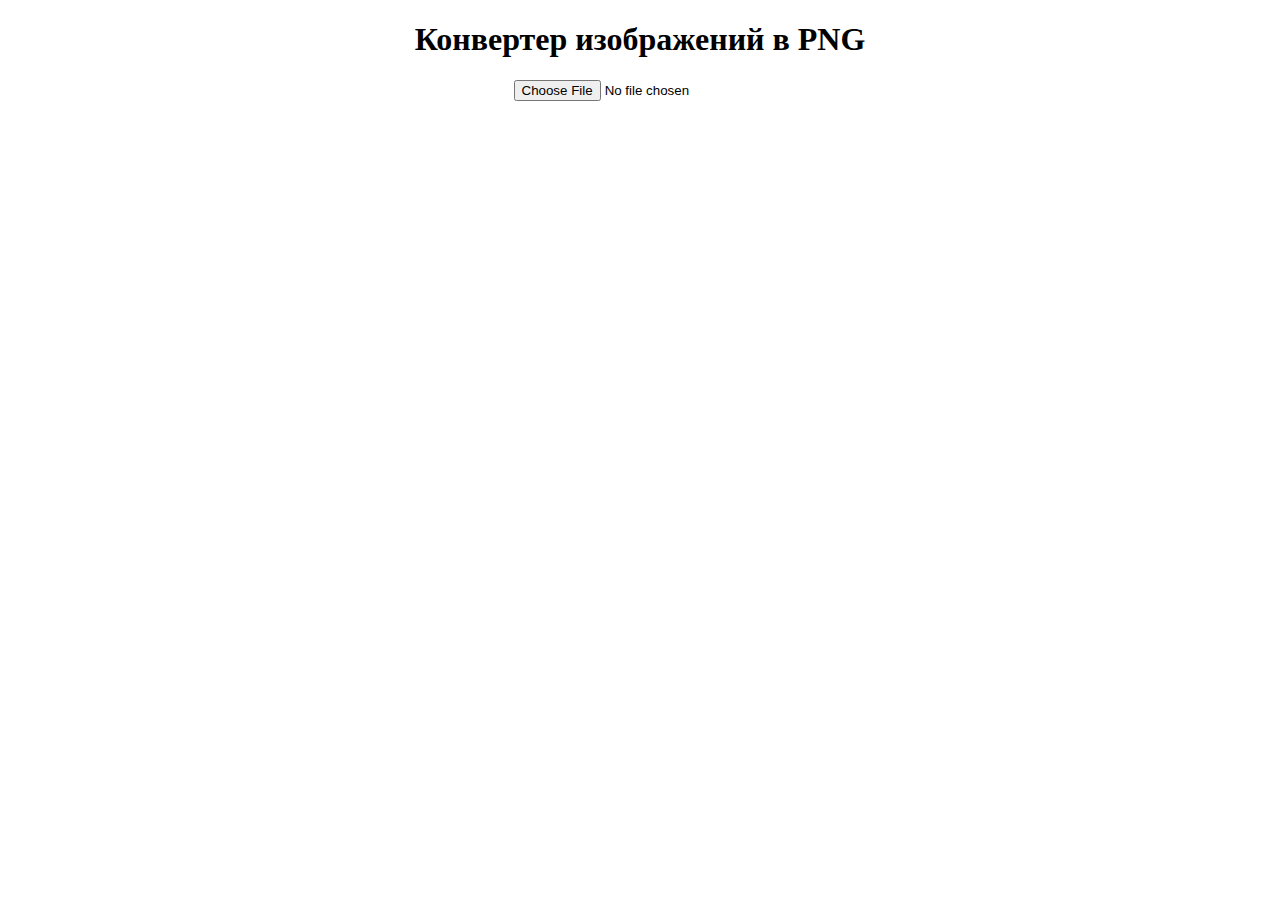
<file: any2png/index.html>
<!DOCTYPE html>
<html lang="ru">
<head>
    <meta charset="UTF-8">
    <meta name="viewport" content="width=device-width, initial-scale=1.0">
    <title>Конвертер изображений в PNG</title>
</head>
<body>
    <h1>Конвертер изображений в PNG</h1>
    <input type="file" id="upload" accept="image/*">
    <br>
    <canvas id="canvas" style="display:none;"></canvas>
    <br>
    <button id="downloadBtn" style="display:none;">Скачать PNG</button>
	<style>
		body {
			text-align: center;
		}
	</style>
    <script>
        document.getElementById('upload').addEventListener('change', function(event) {
            const file = event.target.files[0];
            if (!file) return;

            const reader = new FileReader();
            reader.onload = function(e) {
                const img = new Image();
                img.onload = function() {
                    const canvas = document.getElementById('canvas');
                    const ctx = canvas.getContext('2d');
                    canvas.width = img.width;
                    canvas.height = img.height;
                    ctx.drawImage(img, 0, 0);
                    document.getElementById('downloadBtn').style.display = 'block';
                };
                img.src = e.target.result;
            };
            reader.readAsDataURL(file);
        });

        document.getElementById('downloadBtn').addEventListener('click', function() {
            const canvas = document.getElementById('canvas');
            const link = document.createElement('a');
            link.href = canvas.toDataURL('image/png');
            link.download = 'converted.png';
            link.click();
        });
    </script>
</body>
</html>
</file>
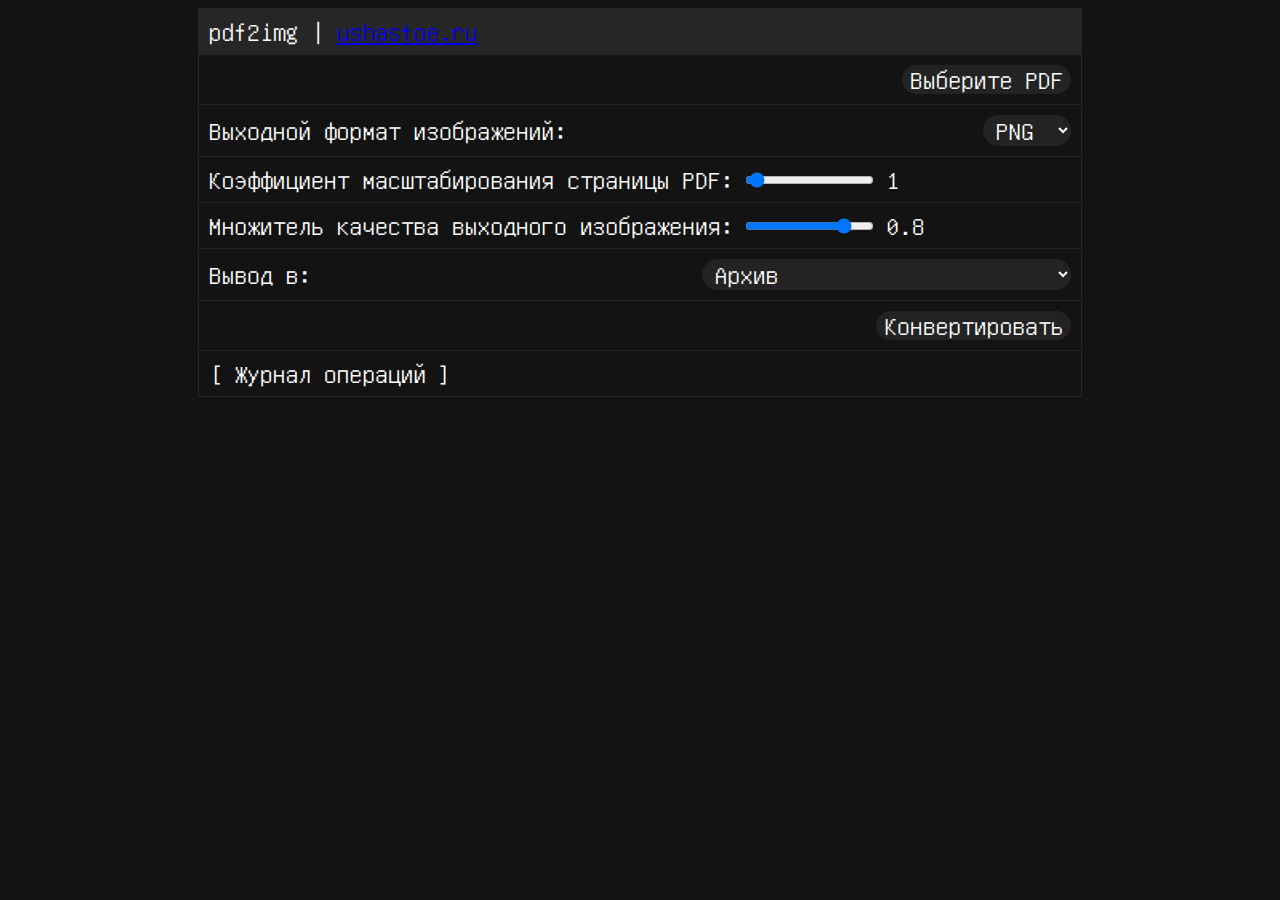
<file: pdf2png/index.html>
<!DOCTYPE html>
<html>

<head>
  <meta charset="UTF-8">
  <link rel="stylesheet" href="css/styles.css">
  <meta name="viewport" content="width=device-width, initial-scale=1.0">
  <meta http-equiv="X-UA-Compatible" content="ie=edge">
  <title>pdf2png</title>
  <meta name="description"
    content="Бесплатный, встроенный в браузер, конвертер PDF в изображения с соблюдением конфиденциальности. Поддерживает форматы файлов изображений JPG/JPEG, PNG. Ваши файлы не покидают браузер.">
  <script src="js/pdf.min-2.5.207.js"></script>
  <script src="js/jszip.min-3.5.0.js"></script>
  <script src="js/FileSaver.min-3.5.0.js"></script>
  <link rel="preconnect" href="https://fonts.googleapis.com">
  <link rel="preconnect" href="https://fonts.gstatic.com" crossorigin>
  <link href="https://fonts.googleapis.com/css2?family=Rubik:ital,wght@0,300..900;1,300..900&display=swap" rel="stylesheet">
</head>

<body>
  <div id="home_grid">
    <div id="params_div_container" class="home_grid_item">
      <div class="block">
          <p class="up">pdf2img&nbsp;|&nbsp;<a href="https://ushastoe.ru">ushastoe.ru</a></p>
          <p>
            <input id="pdf_input" type="file" accept="application/pdf" style="display:none;">
            <output id="selected_file_name" for="pdf_input_overlay"></output>
            <button id="pdf_input_overlay">Выберите PDF</button>
          </p>
          <p>
            <a>Выходной формат изображений:</a>
            <select id="format_select">
              <option value="image/png" selected>PNG</option>
              <option value="image/jpeg">JPEG</option>
            </select>
          </p>
          <p class="block_mob">
            <a>Коэффициент масштабирования страницы PDF:</a>
            <input class="slider" id="scale_input" type="range" min="0.5" max="15" value="1" step="0.5">
            <output id="output_scale_input" for="scale_input">1</output>
          </p>
          <p class="block_mob">
            <a>Множитель качества выходного изображения:</a>
            <input class="slider" id="quality_input" type="range" min="0" max="1" value="0.8" step="0.1">
            <output id="output_quality_input" for="quality_input">0.8</output>
          </p>
          <p>
            <a>Вывод в:</a>
            <select id="format_output_select">
              <option value="zip" selected>Архив</option>
              <option value="img">Отдельно каждую фотографию</option>
            </select>
          </p>
          <p>
            <button id="convert_pdf">Конвертировать</button>
          </p>
    </div>
    <div class="home_grid_item">
          <div class="block" id="log">
              <li style="list-style: none;">
                [ Журнал операций ]
              </li>
          </div>
        </div>
      </div>
    </div>
  </div>
  <div style="max-width: 0px;max-height: 0px;overflow: hidden;">
    <canvas id="page_canvas" style="border: 0px solid black; direction: ltr;"></canvas>
  </div>
  <script src="js/main.js"></script>
</body>

</html>
</file>
<file: pdf2png/css/styles.css>
@font-face {
  font-family: "font";
  src: url("../Rubik-Regular.ttf");
  font-display: optional;
}
* {
  font-family: Unifont, font, monospace;
  font-size: 2vw;
}

body  {
  display: flex;
  flex-direction: column;
  background-color: #131313;
  -moz-user-select: -moz-none;
  -o-user-select: none;
  -khtml-user-select: none;
  -webkit-user-select: none;
  user-select: none;
}
output{
  margin-left: 10px;
}
.block{
  box-sizing: border-box;
  width: 70%;
  margin: 0 auto;
}

h2 {
  display: flex; /* Добавляем flex-контейнер */
  align-items: center; 
  padding-left: 5px;
  text-decoration: none;
  color: #efefef;
  background: #262626;
  box-sizing: border-box;
  margin: 0;
}
p {
  display: flex; /* Добавляем flex-контейнер */
  align-items: center; /* Центрируем элементы по вертикали */
  border-width: 0 1px 1px 1px;
  border-style: solid;
  border-color: #262626;
  margin: 0 auto;
  color: white;
  padding: 10px;

}
#log {
  border-width: 0 1px 1px 1px;
  border-style: solid;
  border-color: #262626;
  margin: 0 auto;
  color: white;
  padding: 10px;

}
.up {
  border-width: 1px 1px 1px 1px;
  background: #262626;
}

#format_select, .slider, #output_quality_input, #output_scale_input {
  vertical-align: middle;
}

#selected_file_name{
  margin-right: 10px;
  display: none;
  font-style: italic;
}

a {
  margin-right: 10px;
}
  
A:visited {
 color: white; /* Цвет посещенных ссылок */
}

A:active {
 color: white; /* Цвет активных ссылок */
}

 button {
  padding: 2px 8px;
  background: #232323;
  border: 0;
  color: white;
  text-align: center; /* Центрируем текст горизонтально внутри кнопки */
  display: flex; /* Применяем flexbox */
  align-items: center; /* Центрируем контент вертикально */
  border-radius: 17px;
  cursor: pointer;
  margin-left: auto;
}

select {
  padding: 2px 8px;
  background: #232323;
  border: 0;
  color: white;
  border-radius: 17px;
  cursor: pointer;
  margin-left: auto;
}

#selected_file_name{
  margin-left: 0;
}

@media only screen and (max-width: 860px) {
  p {
    display: flex;
    
  }
  .block_mob{
    display: block;
  }
  .block {
    width: 100%;
  }
  * {
      font-size: 4vw;
  }

}
</file>
